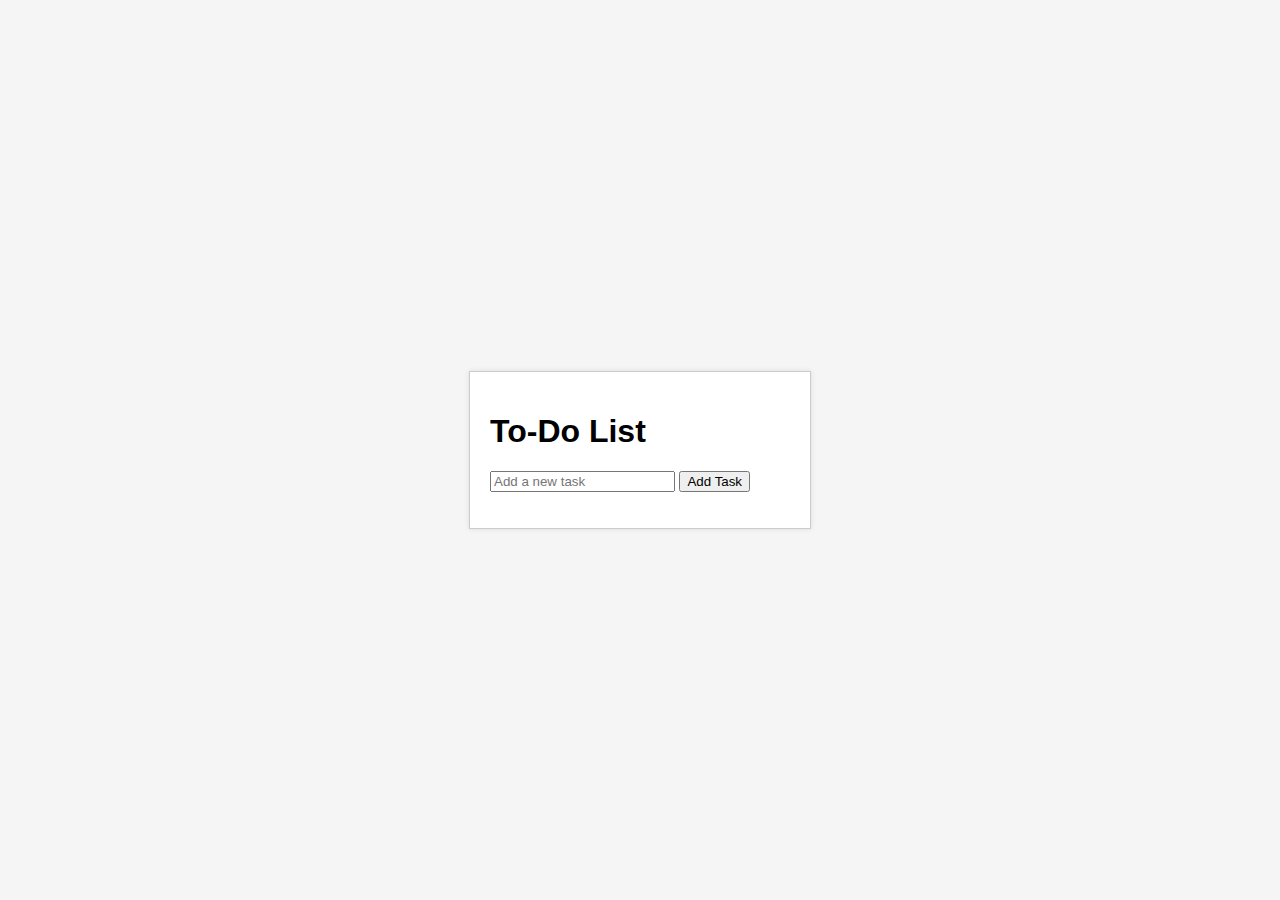
<file: Todo/index.html>
<!DOCTYPE html>
<html lang="en">
<head>
    <meta charset="UTF-8">
    <meta name="viewport" content="width=device-width, initial-scale=1.0">
    <title>To-Do List</title>
    <link rel="stylesheet" href="./style.css">
</head>
<body>
    <div class="container">
        <h1>To-Do List</h1>
        <div class="form">
            <input type="text" id="taskInput" placeholder="Add a new task">
            <button id="addTaskBtn">Add Task</button>
        </div>
        <ul id="taskList"></ul>
    </div>
    <script src="./script.js"></script>
</body>
</html>
</file>
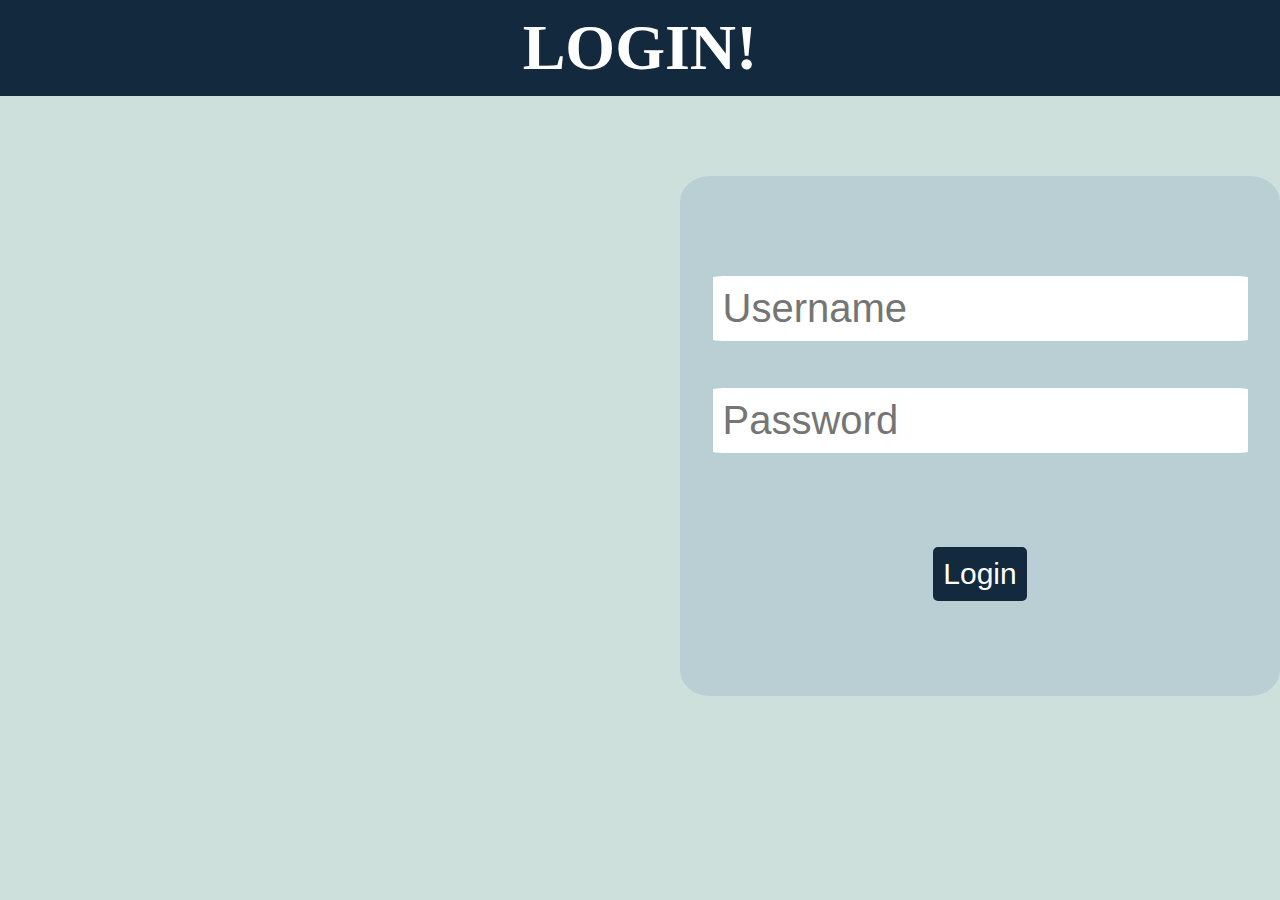
<file: login.html>
<!DOCTYPE html>
<html lang="en">
<head>
    <meta charset="UTF-8">
    <meta name="viewport" content="width=device-width, initial-scale=1.0">
    <title>Login Page</title>
<link rel="stylesheet" href="./login.css">
</head>
<body>
    <h1>LOGIN!</h1>
    <div class="inputs">
        <form>
            <input type="text" name="username" placeholder="Username"><br><br>
            <input type="password" name="password" placeholder="Password"><br><br><br>
            <button>Login</button>
        </form>
    <script src="./login.js">
    </script>
</body>
</html>
</file>
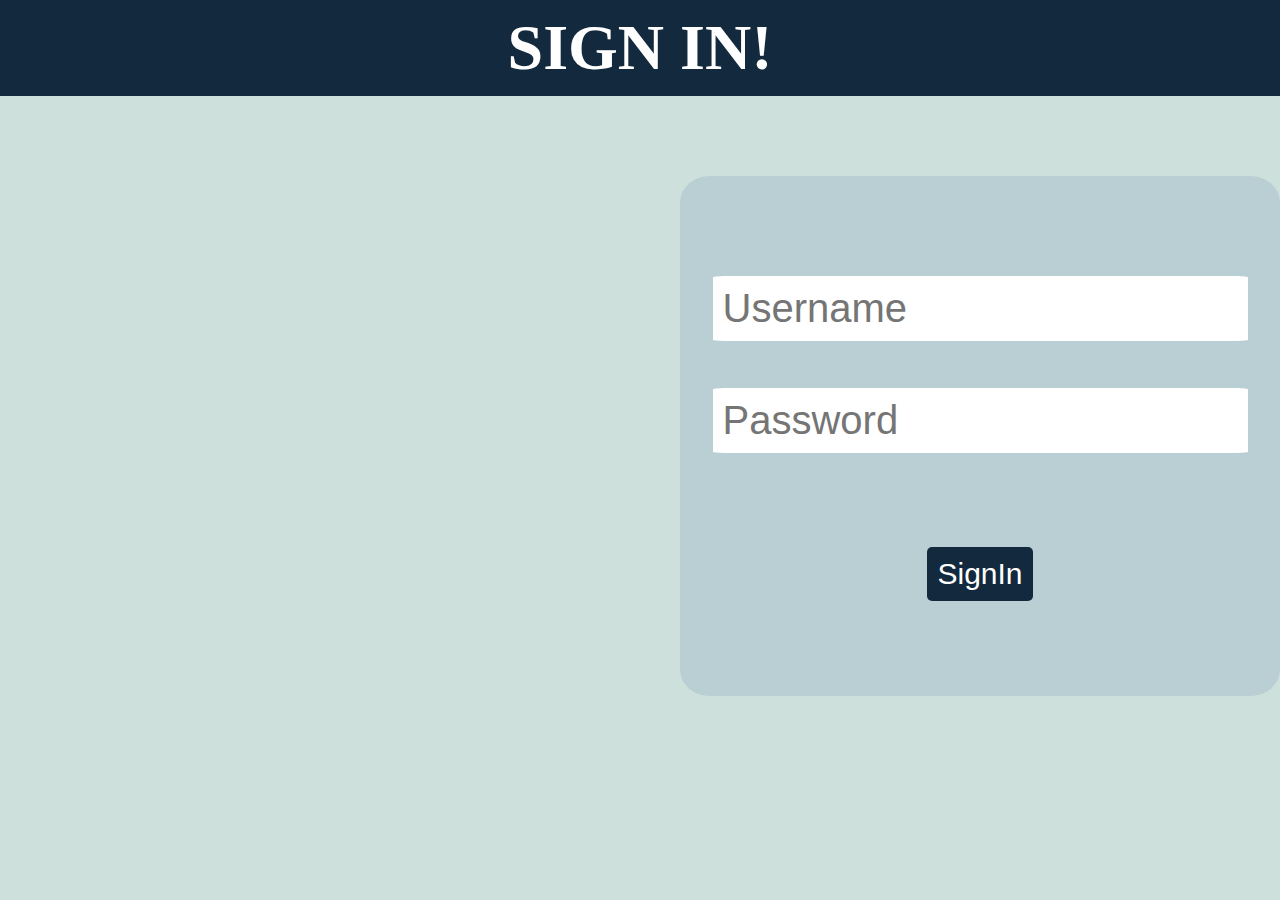
<file: signup.html>
<!DOCTYPE html>
<html lang="en">
<head>
    <meta charset="UTF-8">
    <meta name="viewport" content="width=device-width, initial-scale=1.0">
    <title>Sign Page</title>
    <link rel="stylesheet" href="./signup.css"> 
</head>
<body>
    <h1>SIGN IN!</h1>
    <div class="inputs">
        <form>
            <input type="text" name="username" placeholder="Username"><br><br>
            <input type="password" name="password" placeholder="Password"><br><br><br>
            <button>SignIn</button>
        </form>
    </div>
    <script src="./signup.js">
    </script>
</body>
</html>
</file>
<file: Todo/style.css>
body {
    font-family: Arial, sans-serif;
    background-color: #f5f5f5;
    margin: 0;
    padding: 0;
    display: flex;
    justify-content: center;
    align-items: center;
    height: 100vh;
}

.container {
    background-color: #fff;
    border: 1px solid #ccc;
    padding: 20px;
    width: 300px;
    box-shadow: 0 0 5px rgba(0, 0, 0, 0.1);
}
</file>
<file: login.css>
*{
    padding:0;
    margin:0;
}
body
{
    background-color: #CEE0DC;
}        
    h1
    {
        color:#fff;
        text-align: center;
        background-color: #13293D;
        font-size:4rem;
        line-height: 6rem;
    }        
    .inputs 
    {
        font-size:40px;
        background-color: #B9CFD4;
        height:400px;
        width:600px;
        padding-top:100px;
        margin-top:80px;
        margin-top:80px;
        margin-left:680px;
        text-align: center;
        border-radius:5%;
        border:none;
        padding-bottom: 20px;
        
    }
.inputs input
{
font-size:40px;
padding:10px;
border-radius: 2%;
border:none;
}
button
{
cursor: pointer;
background-color: #13293D;
font-size:30px;
border:none;
border-radius:5px;
color:#fff;
padding:10px;
}
</file>
<file: signup.css>
*{
    padding:0;
    margin:0;
}

body
{
    background-color: #CEE0DC;
}        

h1
{
        color:#fff;
        text-align: center;
        background-color: #13293D;
        font-size:4rem;
        line-height: 6rem;
}        

.inputs 
{
        font-size:40px;
        background-color: #B9CFD4;
        height:400px;
        width:600px;
        padding-top:100px;
        margin-top:80px;
        margin-top:80px;
        margin-left:680px;
        text-align: center;
        border-radius:5%;
        border:none;
        padding-bottom: 20px;
        
}

.inputs input
{
font-size:40px;
padding:10px;
border-radius: 2%;
border:none;
}

button:hover{
cursor: pointer;
background-color: #717568;
}

button
{
cursor: pointer;
background-color: #13293D;
font-size:30px;
border:none;
border-radius:5px;
color:#fff;
padding:10px;
}
</file>
